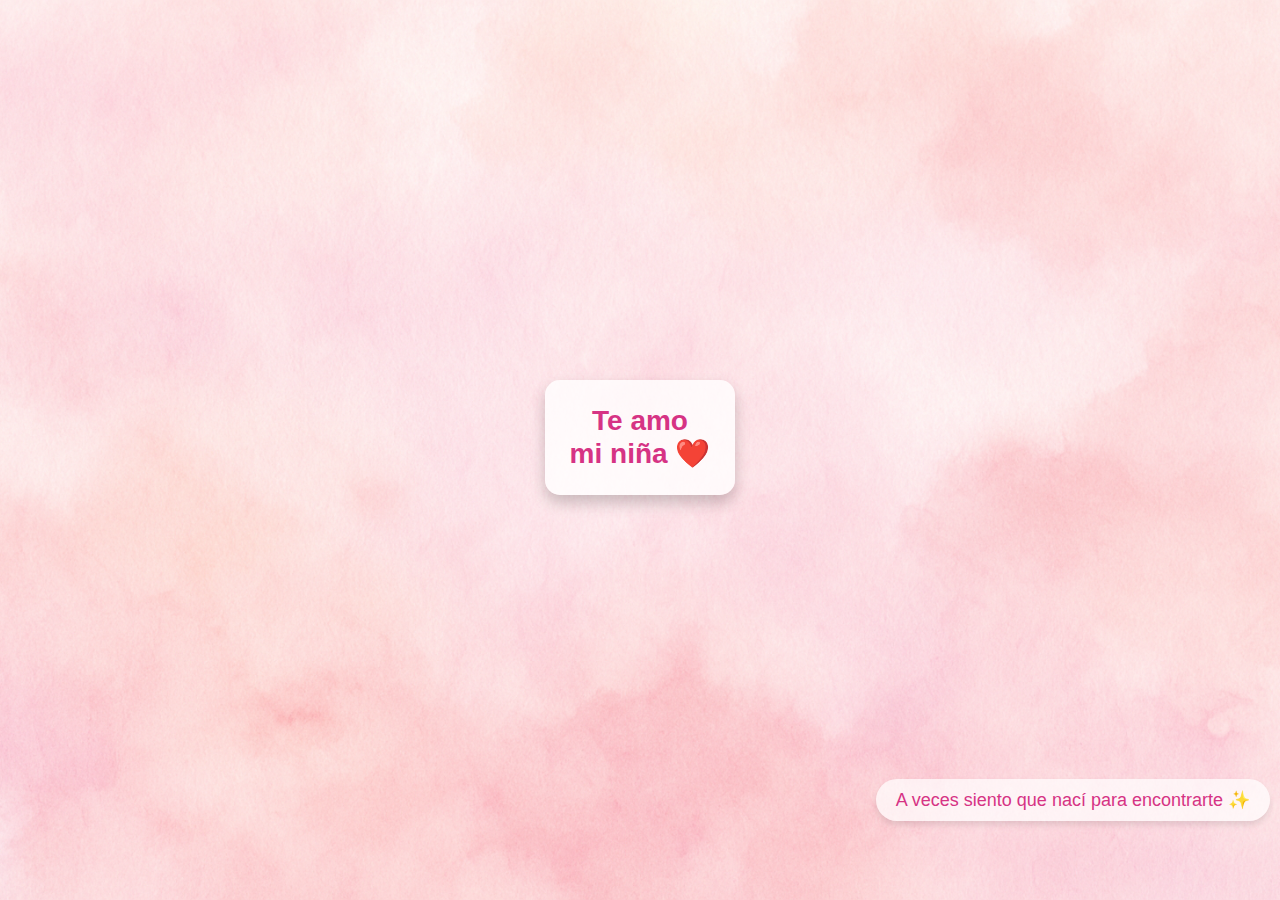
<file: index.html>
<!DOCTYPE html>
<html lang="en">
  <head>
      <meta charset="UTF-8">
      <meta name="viewport" content="width=device-width, initial-scale=1.0">
      <title>Para mi niña ❤️</title>
      <link rel="stylesheet" href="style.css">
      <link href="https://fonts.googleapis.com/css2?family=Dancing+Script:wght@400;700&display=swap" rel="stylesheet">
  </head>
  <body>
      <div class="message">Te amo<br>mi niña ❤️</div>
      <div id="bubbles-text"></div>
      <script src="script.js"></script>
  </body>
</html>
</file>
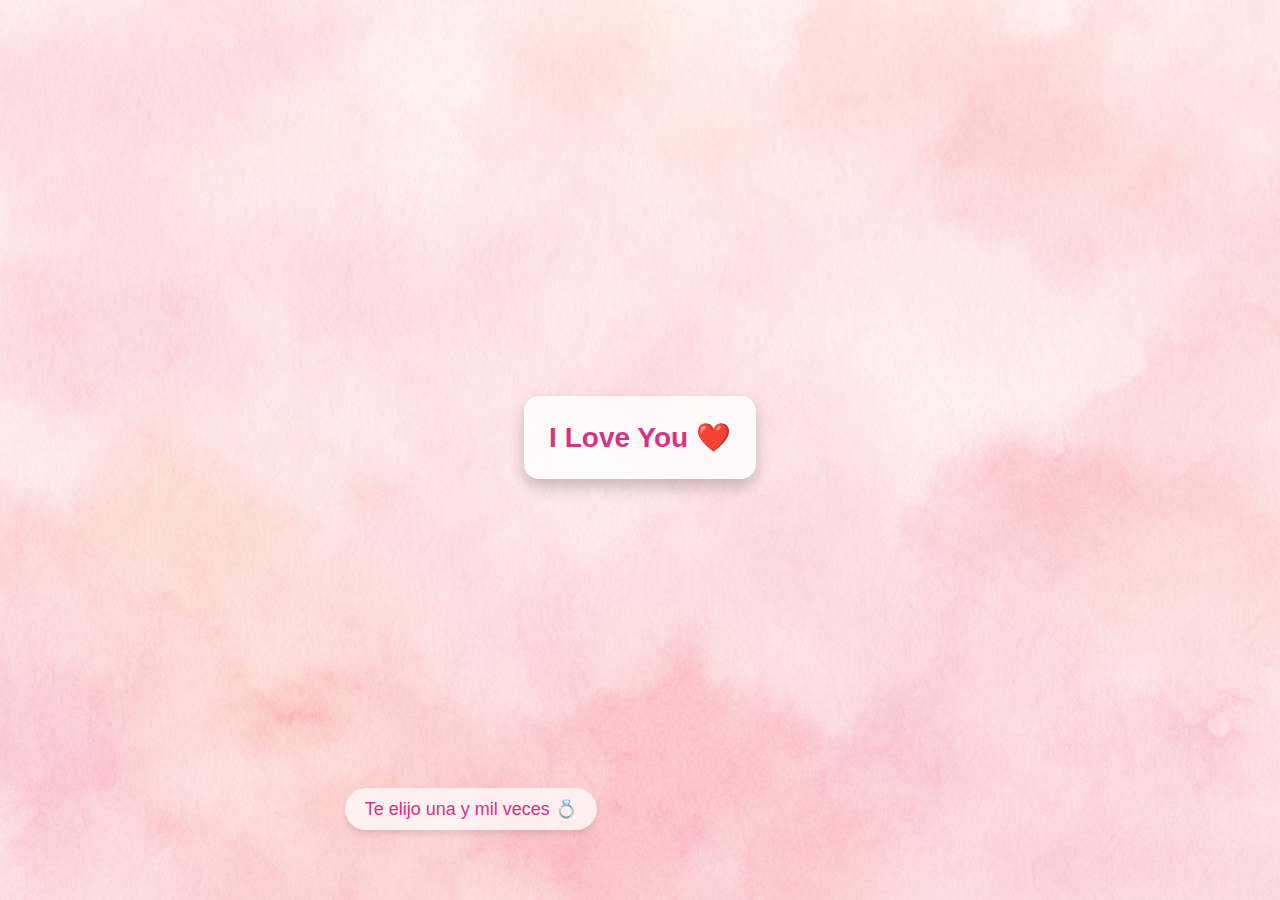
<file: love_you.html>
<!DOCTYPE html>
<html lang="en">
  <head>
      <meta charset="UTF-8">
      <meta name="viewport" content="width=device-width, initial-scale=1.0">
      <title>Bubbles love ❤️</title>
      <link rel="stylesheet" href="style.css">
  </head>
  <body>
      <div class="message">I Love You ❤️</div>
      <div id="bubbles-text"></div>
      <script src="script.js"></script>
  </body>
</html>
</file>
<file: style.css>
body {
    display: flex;
    flex-direction: column;
    justify-content: center;
    align-items: center;
    height: 100vh;
    margin: 0;
    background: url('imagenes/fondo.png') no-repeat center center;
    background-size: cover;
    background-attachment: fixed;
    font-family: 'Arial', sans-serif;
    text-align: center;
    overflow: hidden;
    position: relative;
}


@keyframes floatHeart {
    0% {
        opacity: 0;
        transform: scale(0.5) translateY(0px);
    }
    50% {
        opacity: 1;
        transform: scale(1.2) translateY(-40px);
    }
    100% {
        opacity: 0;
        transform: scale(1) translateY(-80px);
    }
}

.heart-bubble {
    pointer-events: none;
    user-select: none;
    transition: opacity 0.5s;
    opacity: 0.85;
    animation: floatHeart 6s ease-in-out forwards;
}

@keyframes gradientAnimation {
    0% {
        background-position: 0% 50%;
    }

    50% {
        background-position: 100% 50%;
    }

    100% {
        background-position: 0% 50%;
    }
}

.message {
    background: rgba(255, 255, 255, 0.8);
    padding: 25px;
    border-radius: 15px;
    box-shadow: 0px 8px 15px rgba(0, 0, 0, 0.2);
    font-size: 28px;
    color: #d63384;
    font-weight: bold;
    margin-bottom: 25px;
    transition: transform 0.3s ease;
    animation: bounce 1s infinite;
}

@keyframes bounce {

    0%,
    100% {
        transform: translateY(0);
    }

    50% {
        transform: translateY(-15px);
    }
}

.message:hover {
    transform: scale(1.1);
}

.hearts {
    position: absolute;
    top: 20%;
    left: 10%;
    z-index: -1;
    font-size: 50px;
    color: #ff99b6;
    animation: floatHearts 5s ease-in-out infinite;
}

@keyframes floatHearts {
    0% {
        transform: translateY(0) scale(1);
        opacity: 1;
    }

    50% {
        transform: translateY(-150px) scale(1.5);
        opacity: 0.5;
    }

    100% {
        transform: translateY(0) scale(1);
        opacity: 1;
    }
}

.hearts:nth-child(2) {
    left: 25%;
    animation-duration: 6s;
}

.hearts:nth-child(3) {
    left: 40%;
    animation-duration: 7s;
}

.hearts:nth-child(4) {
    left: 60%;
    animation-duration: 8s;
}

.hearts:nth-child(5) {
    left: 75%;
    animation-duration: 9s;
}

.text-container {
    position: absolute;
    top: 0;
    left: 0;
    right: 0;
    bottom: 0;
}

.charming-text {
    position: absolute;
    font-size: 18px;
    font-family: 'Cursive', sans-serif;
    color: #d63384;
    animation: fadeInText 6s ease-in-out infinite;
    z-index: 1;
    padding: 10px 20px;
    border-radius: 25px;
    background-color: rgba(255, 255, 255, 0.7);
    box-shadow: 0 4px 6px rgba(0, 0, 0, 0.1);
    max-width: 80vw;
    word-wrap: break-word;
}

.charming-text:nth-child(1) {
    top: 15%;
    left: 5%;
    text-align: left;
    animation-duration: 6s;
}

.charming-text:nth-child(2) {
    top: 25%;
    left: 5%;
    text-align: left;
    animation-duration: 7s;
}

.charming-text:nth-child(3) {
    top: 35%;
    left: 5%;
    text-align: left;
    animation-duration: 8s;
}

.charming-text:nth-child(4) {
    top: 15%;
    right: 5%;
    text-align: right;
    animation-duration: 6s;
}

.charming-text:nth-child(5) {
    top: 25%;
    right: 5%;
    text-align: right;
    animation-duration: 7s;
}

.charming-text:nth-child(6) {
    top: 35%;
    right: 5%;
    text-align: right;
    animation-duration: 8s;
}

@keyframes fadeInText {
    0% {
        opacity: 0;
    }

    50% {
        opacity: 0.5;
        transform: scale(1.2);
    }

    100% {
        opacity: 1;
        transform: scale(1);
    }
}

.flowers {
    position: absolute;
    bottom: 10px;
    animation: flowerAnimation 5s ease-in-out infinite;
    font-size: 30px;
}

@keyframes flowerAnimation {
    0% {
        transform: translateY(0);
        opacity: 0;
    }

    50% {
        transform: translateY(-50px);
        opacity: 1;
    }

    100% {
        transform: translateY(0);
        opacity: 0;
    }
}

.flowers:nth-child(1) {
    left: 10%;
    animation-duration: 6s;
}

.flowers:nth-child(2) {
    left: 30%;
    animation-duration: 7s;
}

.flowers:nth-child(3) {
    left: 50%;
    animation-duration: 8s;
}

.flowers:nth-child(4) {
    left: 70%;
    animation-duration: 9s;
}

.flowers:nth-child(5) {
    left: 90%;
    animation-duration: 10s;
}

.bubbles {
    position: absolute;
    bottom: 10px;
    font-size: 25px;
    color: #ff99b6;
    animation: bubbleAnimation 7s ease-in-out infinite;
}

@keyframes bubbleAnimation {
    0% {
        transform: translateY(0) scale(1);
        opacity: 0.8;
    }

    50% {
        transform: translateY(-100px) scale(1.3);
        opacity: 0.4;
    }

    100% {
        transform: translateY(0) scale(1);
        opacity: 0.8;
    }
}

.bubbles:nth-child(1) {
    left: 10%;
    animation-duration: 8s;
}

.bubbles:nth-child(2) {
    left: 30%;
    animation-duration: 9s;
}

.bubbles:nth-child(3) {
    left: 50%;
    animation-duration: 10s;
}

.bubbles:nth-child(4) {
    left: 70%;
    animation-duration: 11s;
}

.bubbles:nth-child(5) {
    left: 90%;
    animation-duration: 12s;
}

#bubbles-text {
    position: absolute;
    width: 100%;
    height: 100%;
    pointer-events: none;
    overflow: hidden;
    z-index: 1;
}

.text-bubble {
    position: absolute;
    font-size: 18px;
    font-family: 'Cursive', sans-serif;
    color: #d63384;
    background-color: rgba(255, 255, 255, 0.7);
    padding: 10px 20px;
    border-radius: 25px;
    box-shadow: 0 4px 6px rgba(0, 0, 0, 0.1);
    animation: floatText 8s ease-in-out forwards;
    white-space: nowrap;
}

@keyframes floatText {
    0% {
        opacity: 0;
        transform: scale(0.5) translateY(0px);
    }

    50% {
        opacity: 1;
        transform: scale(1.2) translateY(-50px);
    }

    100% {
        opacity: 0;
        transform: scale(1) translateY(-100px);
    }
}

@media (max-width: 768px) {
    body {
        background-size: 100% 100%;
        background-position: center top;
    }

    .message {
        font-size: 24px;
        padding: 20px;
    }

    .charming-text {
        font-size: 16px;
        padding: 8px 16px;
    }

    .flowers {
        font-size: 25px;
    }

    .bubbles {
        font-size: 20px;
    }
}
</file>
